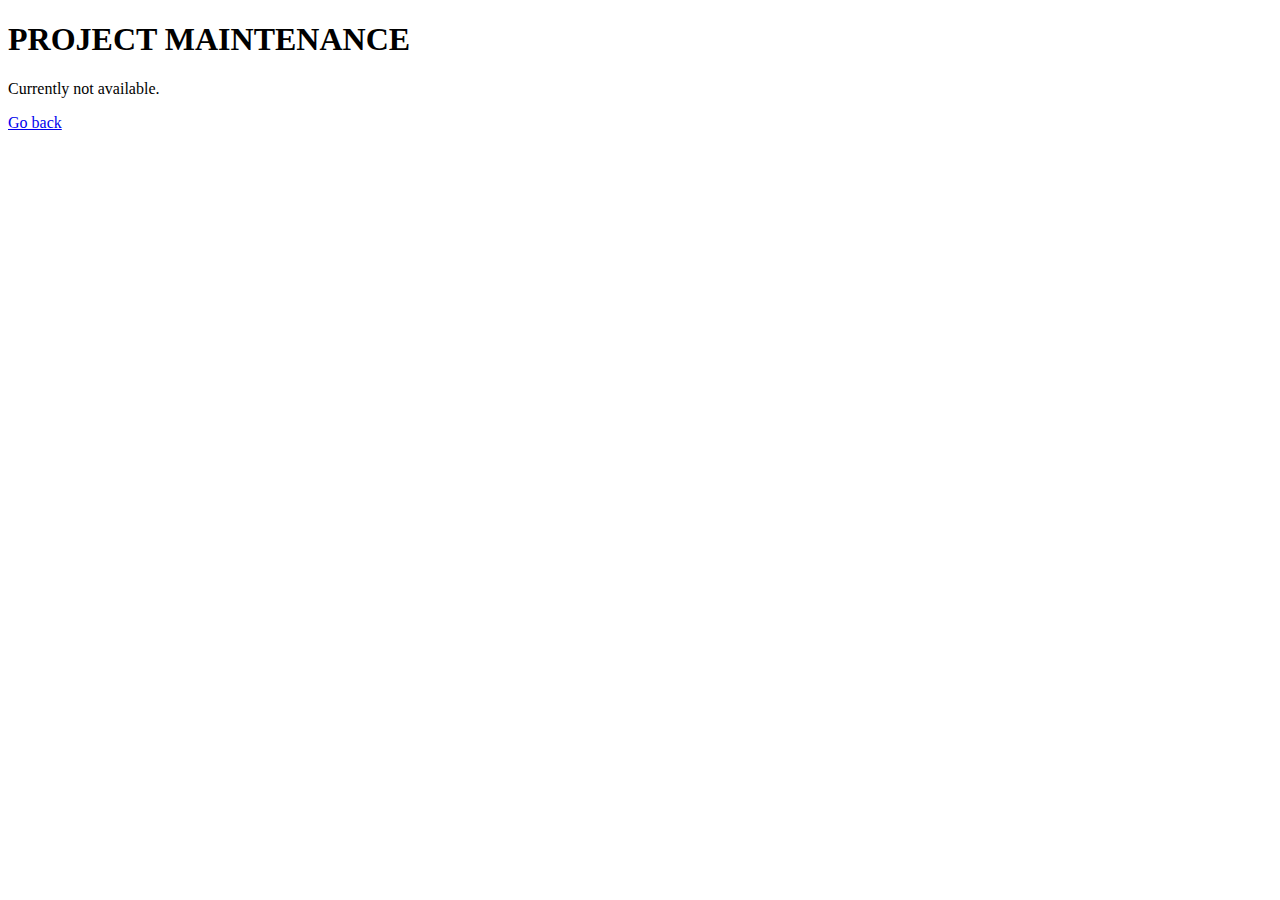
<file: ProjectNotAvailable.html>
<!DOCTYPE html>
<html lang="en">
<head>
  <meta charset="UTF-8">
  <meta name="viewport" content="width=device-width, initial-scale=1.0">
  <title>KRSH</title>
</head>
<body>
  <h1>PROJECT MAINTENANCE</h1>
  <P>Currently not available.</P>
  <a href="index.html">Go back</a>
</body>
</html>
</file>
